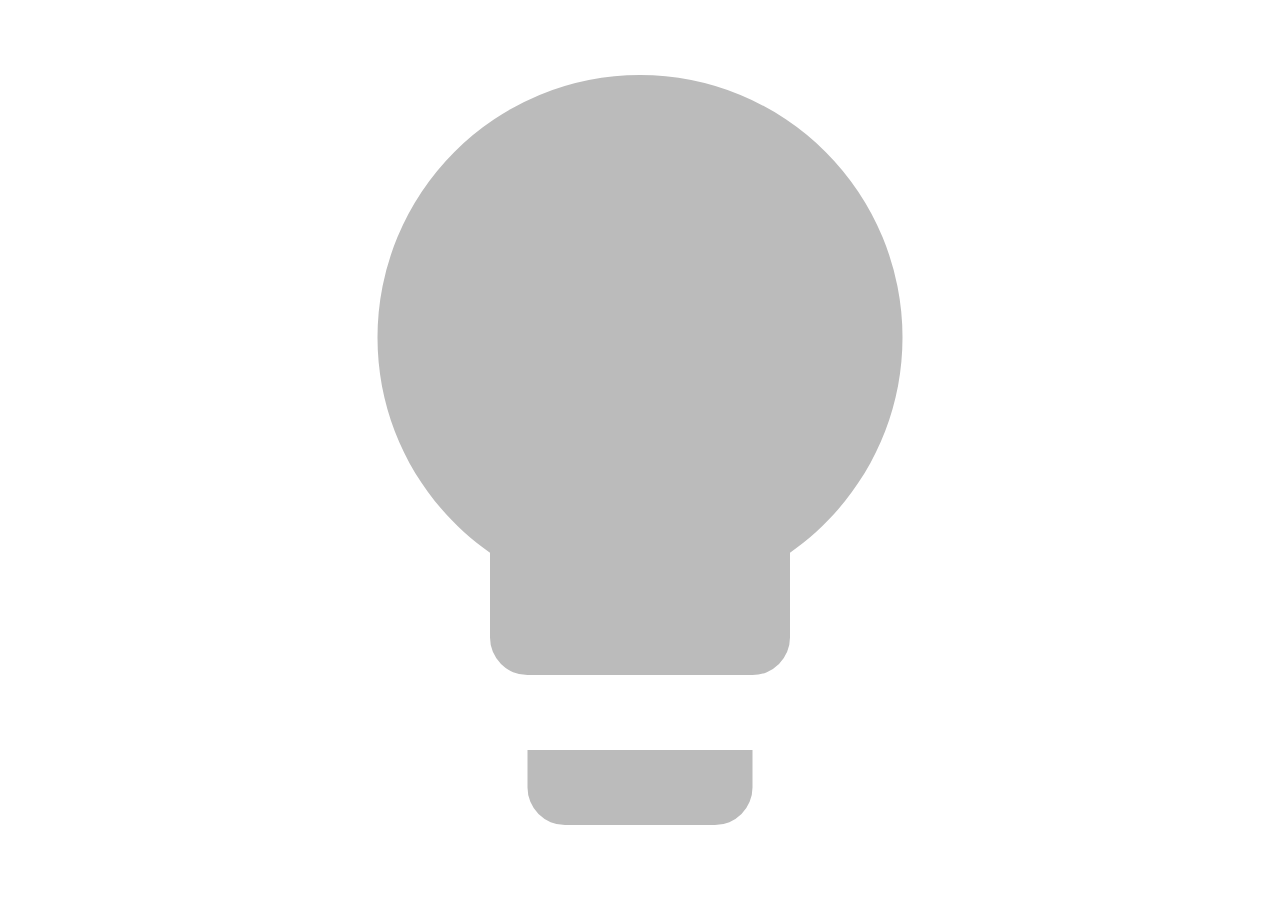
<file: test.html>
<html>
 <head>
   <style>
     body { margin:0;  }
     svg {
       display:block; position:absolute;
       top:0%; left:0%; width:100%; height:100%;
     }
   </style>    
 </head>
 <body>
  <svg viewBox="0 0 24 24">
    <path fill="#000000" d="M12,2A7,7 0 0,0 5,9C5,11.38 6.19,13.47 8,14.74V17A1,1 0 0,0 9,18H15A1,1 0 0,0 16,17V14.74C17.81,13.47 19,11.38 19,9A7,7 0 0,0 12,2M9,21A1,1 0 0,0 10,22H14A1,1 0 0,0 15,21V20H9V21Z" />
  </svg>
  <script src="https://www.puck-js.com/puck.js"></script>
  <script type="text/javascript">
    // Get the actual curve inside the SVG. You could make differemt
    // parts of a more complex SVG do different things...
    var path = document.getElementsByTagName('path')[0];
    // Make sure your mouse cursor turns into a hand when over it, and gray it out
    path.style="cursor:pointer;fill:#BBB";
    // the possible states we could be in
    var state = 0;
    var states = [
      { color : "#444", command : "digitalWrite([LED3,LED2,LED1],0);\n" },
      { color : "red", command : "digitalWrite([LED3,LED2,LED1],1);\n" },
      { color : "green", command : "digitalWrite([LED3,LED2,LED1],2);\n" },
      { color : "blue", command : "digitalWrite([LED3,LED2,LED1],4);\n" },
    ];
    // Now send commands to turn the LED on or off
    path.addEventListener("click", function() {
      state++;
      if (state>=states.length)
        state=0;
      path.style.fill=states[state].color;
      Puck.write(states[state].command);
    });
  </script>
</body>
</html>
</file>
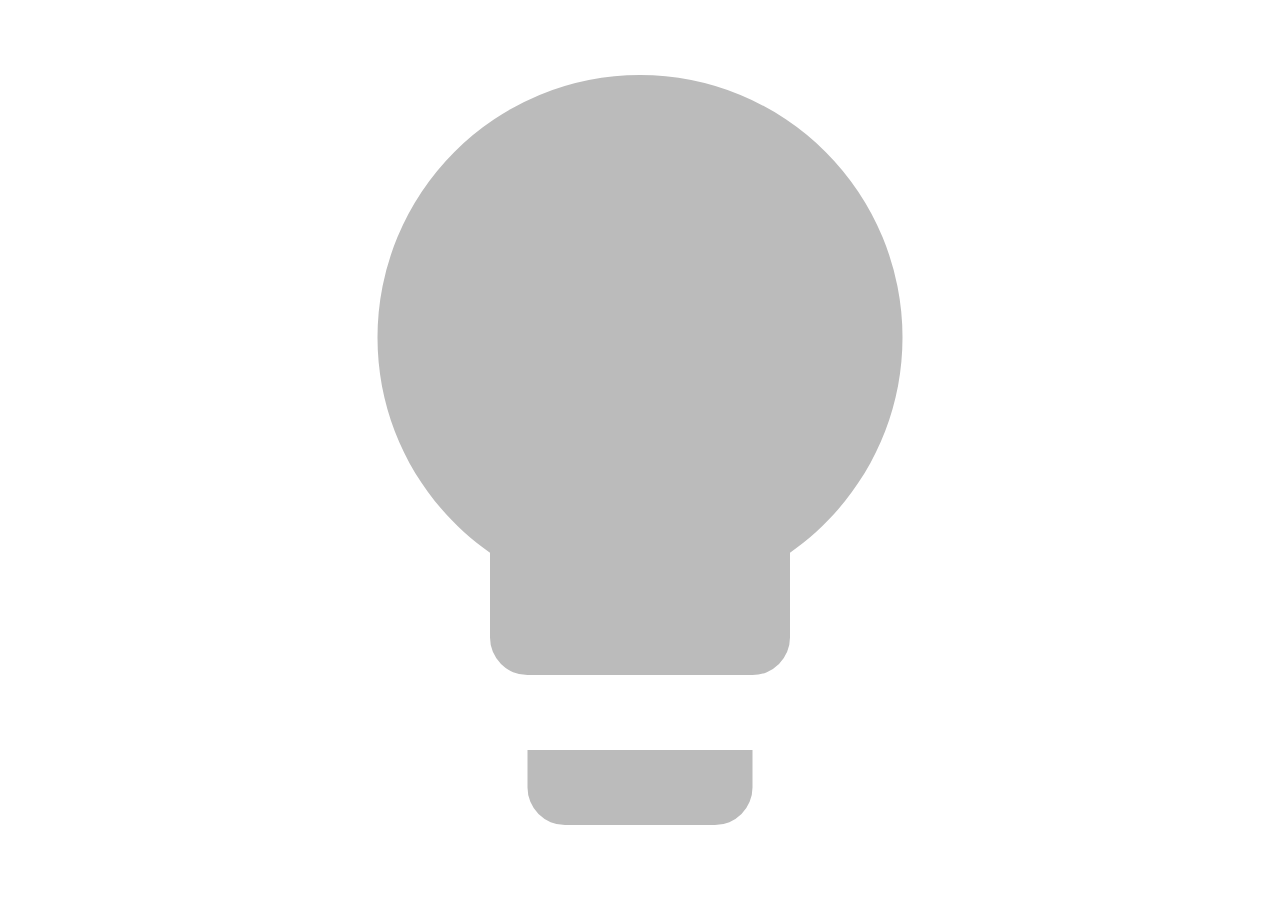
<file: testluz.html>
<html>
 <head>
   <style>
     body { margin:0;  }
     svg {
       display:block; position:absolute;
       top:0%; left:0%; width:100%; height:100%;
     }
   </style>    
 </head>
 <body>
  <svg viewBox="0 0 24 24">
    <path fill="#000000" d="M12,2A7,7 0 0,0 5,9C5,11.38 6.19,13.47 8,14.74V17A1,1 0 0,0 9,18H15A1,1 0 0,0 16,17V14.74C17.81,13.47 19,11.38 19,9A7,7 0 0,0 12,2M9,21A1,1 0 0,0 10,22H14A1,1 0 0,0 15,21V20H9V21Z" />
  </svg>
  <script src="https://www.puck-js.com/puck.js"></script>
  <script type="text/javascript">
    // Get the actual curve inside the SVG. You could make differemt
    // parts of a more complex SVG do different things...
    var path = document.getElementsByTagName('path')[0];
    // Make sure your mouse cursor turns into a hand when over it, and gray it out
    path.style="cursor:pointer;fill:#BBB";

    // Called when we get a line of data - updates the light color
    function onLine(v) {
      console.log("Received: "+JSON.stringify(v));
      path.style.fill="rgb("+Math.round(v*255)+",0,0)";
    }

    // When clicked, connect or disconnect
    var connection;
    path.addEventListener("click", function() {
      if (connection) {
        connection.close();
        connection = undefined;
      }
      Puck.connect(function(c) {
        if (!c) {
          alert("Couldn't connect!");
          return;
        }
        connection = c;
        // Handle the data we get back, and call 'onLine'
        // whenever we get a line
        var buf = "";
        connection.on("data", function(d) {
          buf += d;
          var i = buf.indexOf("\n");
          while (i>=0) {
            onLine(buf.substr(0,i));
            buf = buf.substr(i+1);
            i = buf.indexOf("\n");
          }
        });
        // First, reset Puck.js
        connection.write("reset();\n", function() {
          // Wait for it to reset itself
          setTimeout(function() {
            // Now tell it to write data on the current light level to Bluetooth
            // 10 times a second. Also ensure that when disconnected, Puck.js
            // resets so the setInterval doesn't keep draining battery.
            connection.write("setInterval(function(){Bluetooth.println(Puck.light());},100);NRF.on('disconnect', function() {reset()});\n",
              function() { console.log("Ready..."); });
          }, 1500);
        });
      });
    });
  </script>
 </body>
</html>
</file>
